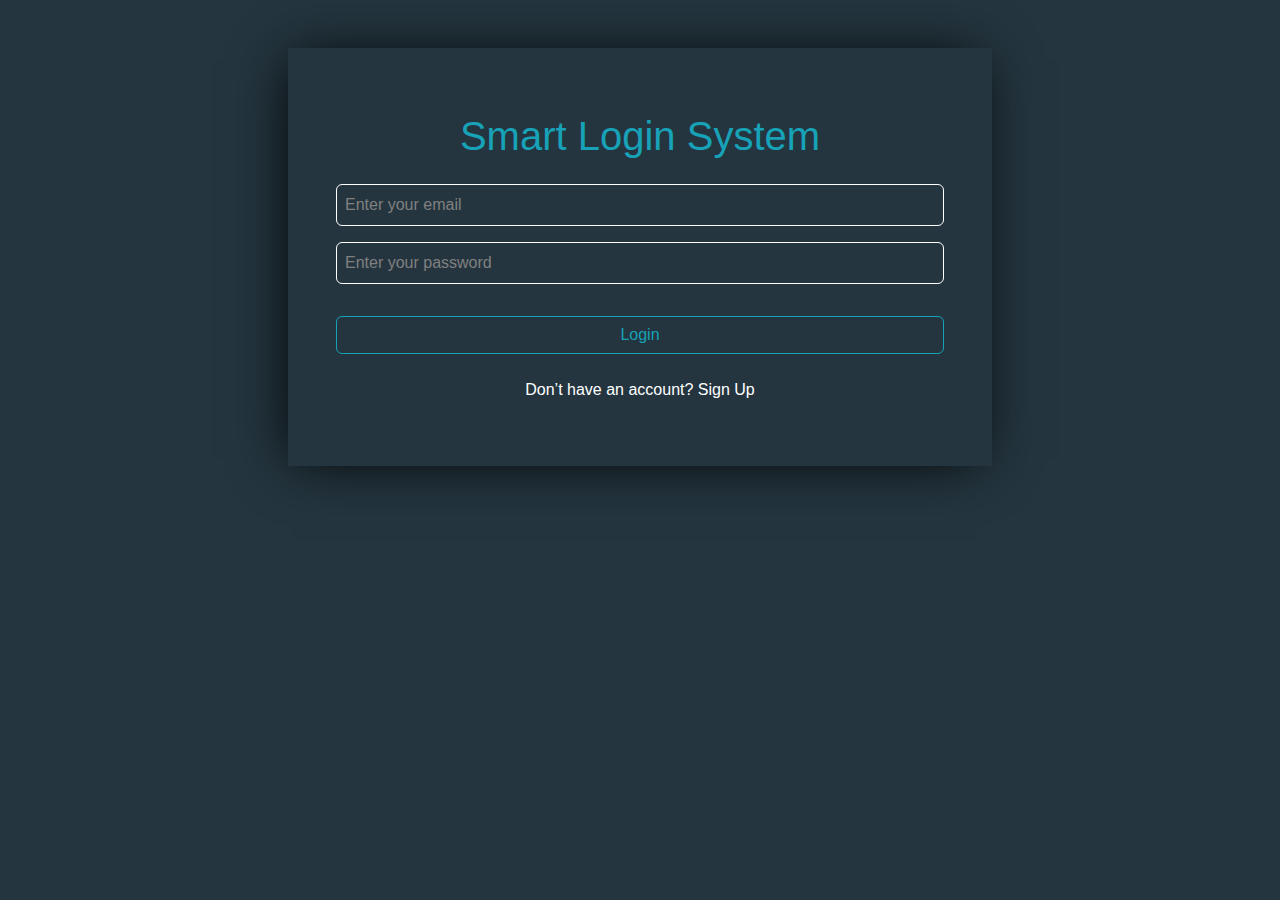
<file: index.html>
<!DOCTYPE html>
<html lang="en">

<head>
    <meta charset="UTF-8">
    <meta http-equiv="X-UA-Compatible" content="IE=edge">
    <meta name="viewport" content="width=device-width, initial-scale=1.0">
    <link rel="preconnect" href="https://fonts.googleapis.com">
    <link rel="stylesheet" href="Css/all.min.css">
    <link rel="stylesheet" href="Css/bootstrap.min.css">
    <link rel="stylesheet" href="Css/main.css">
    <title>Smart-Login</title>
</head>

<body>
    <div class="system-info d-flex my-5 m-auto text-center flex-column p-5">
        <h2 class="my-3">Smart Login System</h2>
        <input class="my-2 p-2 rounded-2" id="signInEmail" type="email" placeholder="Enter your email">
        <input class="my-2 p-2 rounded-2" id="signInPass" type="password" placeholder="Enter your password">
        <div id="checkInput">

        </div>
        <button id="logBtn" class="btn login-btn my-4">Login</button>
        <p>Don’t have an account? <a class="my-2" href="signup.html" id="signUp">Sign Up</a></p>
    </div>

    <script src="Js/all.min.js"></script>
    <script src="Js/bootstrap.bundle.min.js"></script>
    <script src="Js/main.js"></script>
</body>

</html>
</file>
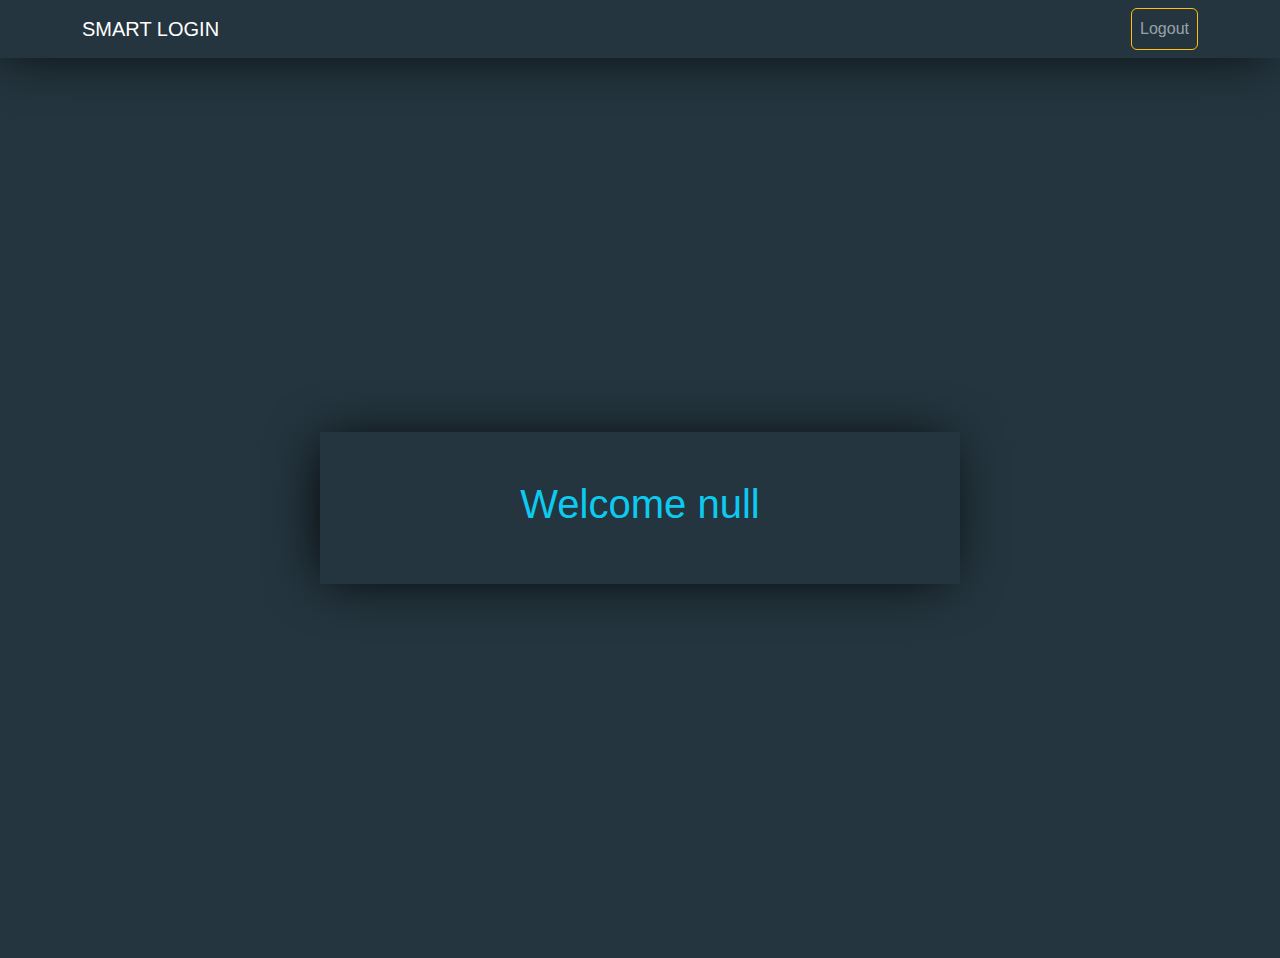
<file: home.html>
<!DOCTYPE html>
<html lang="en">

<head>
    <meta charset="UTF-8">
    <meta http-equiv="X-UA-Compatible" content="IE=edge">
    <meta name="viewport" content="width=device-width, initial-scale=1.0">
    <link rel="preconnect" href="https://fonts.googleapis.com">
    <link rel="stylesheet" href="Css/all.min.css">
    <link rel="stylesheet" href="Css/bootstrap.min.css">
    <link rel="stylesheet" href="Css/main.css">
    <title>Smart-Login</title>
</head>

<body id="home">
    <nav class="navbar navbar-expand-lg navbar-dark nav-bar">
        <div class="container">
            <a class="navbar-brand" href="#">SMART LOGIN</a>
            <button class="navbar-toggler" type="button" data-toggle="collapse" data-target="#navbarSupportedContent"
                aria-controls="navbarSupportedContent" aria-expanded="false" aria-label="Toggle navigation">
                <span class="navbar-toggler-icon"></span>
            </button>
            <div class="collapse navbar-collapse" id="navbarSupportedContent">
                <ul class="navbar-nav ms-auto">
                    <li class="nav-item ">
                        <a class="nav-link btn btn-outline-warning " href="index.html">Logout</a>
                    </li>
                </ul>
            </div>
        </div>
    </nav>
    <div class="d-flex justify-content-center text-center vh-100 align-items-center">
        <div id="homeUser" class="welcome-box w-50 p-5">

        </div>
    </div>
    <script src="Js/all.min.js"></script>
    <script src="Js/bootstrap.bundle.min.js"></script>
    <script src="Js/main.js"></script>
</body>

</html>
</file>
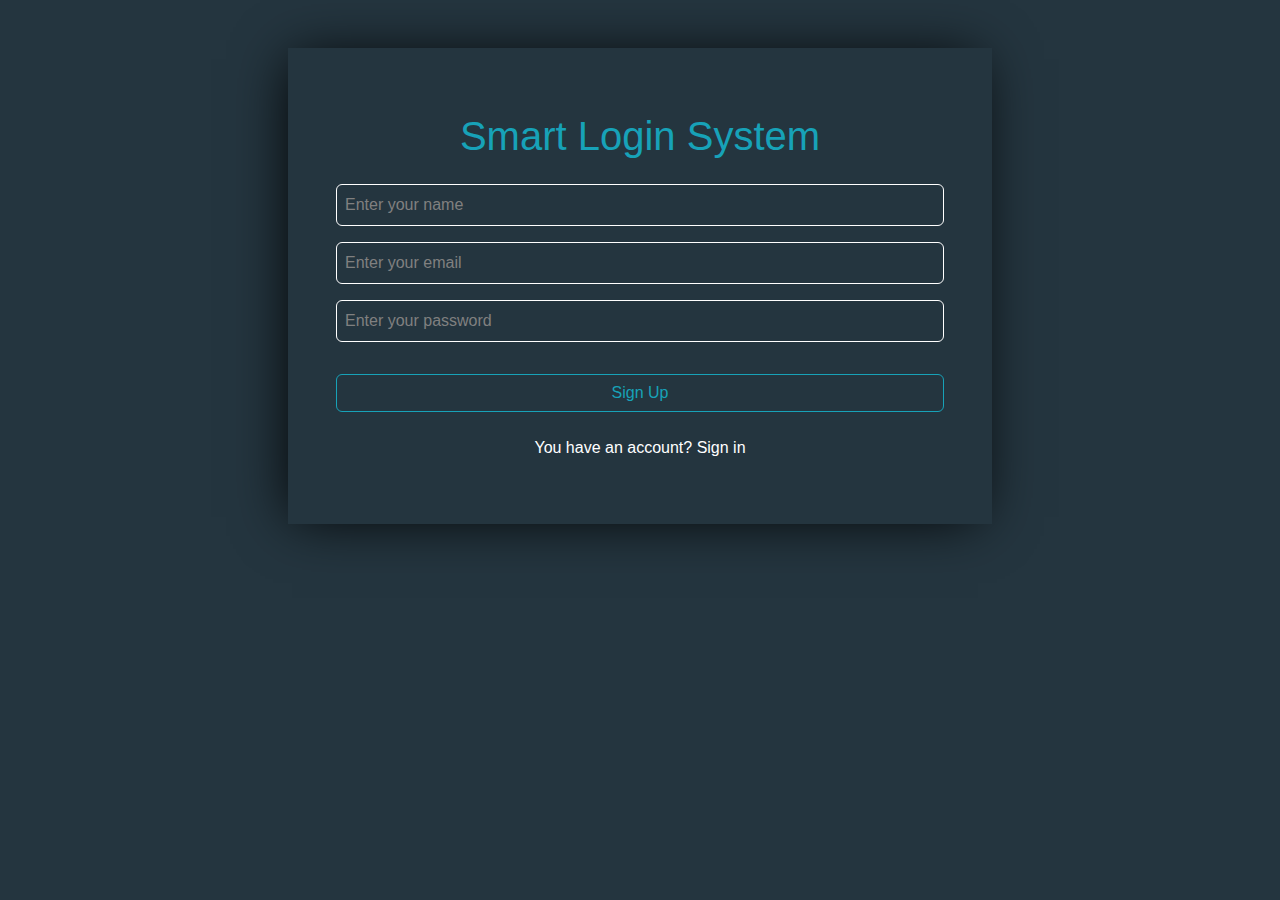
<file: signup.html>
<!DOCTYPE html>
<html lang="en">

<head>
    <meta charset="UTF-8">
    <meta http-equiv="X-UA-Compatible" content="IE=edge">
    <meta name="viewport" content="width=device-width, initial-scale=1.0">
    <link rel="preconnect" href="https://fonts.googleapis.com">
    <link rel="stylesheet" href="Css/all.min.css">
    <link rel="stylesheet" href="Css/bootstrap.min.css">
    <link rel="stylesheet" href="Css/main.css">
    <title>Smart-Login</title>
</head>

<body id="signUp">
    <div class="system-info d-flex my-5 m-auto text-center flex-column p-5">
        <h2 class="my-3">Smart Login System</h2>
        <input class="my-2 p-2 rounded-2" id="signUpName" type="text" placeholder="Enter your name">
        <input class="my-2 p-2 rounded-2" id="signUpEmail" type="text" placeholder="Enter your email">
        <input class="my-2 p-2 rounded-2" id="signUpPass" type="password" placeholder="Enter your password">
        <div id="emailExist">
        </div>
        <button id="signUpBtn" class="btn login-btn my-4">Sign Up</button>
        <p>You have an account? <a class="my-2" href="index.html" id="signUp">Sign in</a></p>
    </div>

    <script src="Js/all.min.js"></script>
    <script src="Js/bootstrap.bundle.min.js"></script>
    <script src="Js/main.js"></script>
</body>

</html>
</file>
<file: Css/main.css>
* {
    font-family: 'Titillium Web', sans-serif;
}

body {
    background-color: #24353f;
}
.system-info {
    width: 55%;
    background-color: #24353f;
    box-shadow: -5px 2px 54px -9px rgb(0 0 0);
}
h2 {
    color: #17a2b8;
    font-size: 2.5rem;
}
input {
    background-color: #24353f;
    border: white 1px solid;
    color: white;
}
::placeholder {
    color: grey;
    font-weight: 200
}
button {
    color: #17a2b8 !important;
    border: 1px #17a2b8 solid !important; 
}
button:hover {
    background-color: #17a2b8 !important;
    color: white !important;
}
p {
    color: white;
}
p a {
    text-decoration: none;
    color: white;
    position: relative;
}
p a:hover {
    color: white !important;
    text-decoration: underline;
}
.nav-bar {
    box-shadow: -5px 2px 54px -9px rgb(0 0 0);
}
.welcome-box {
    box-shadow: -5px 2px 54px -9px rgb(0 0 0);
}
</file>
